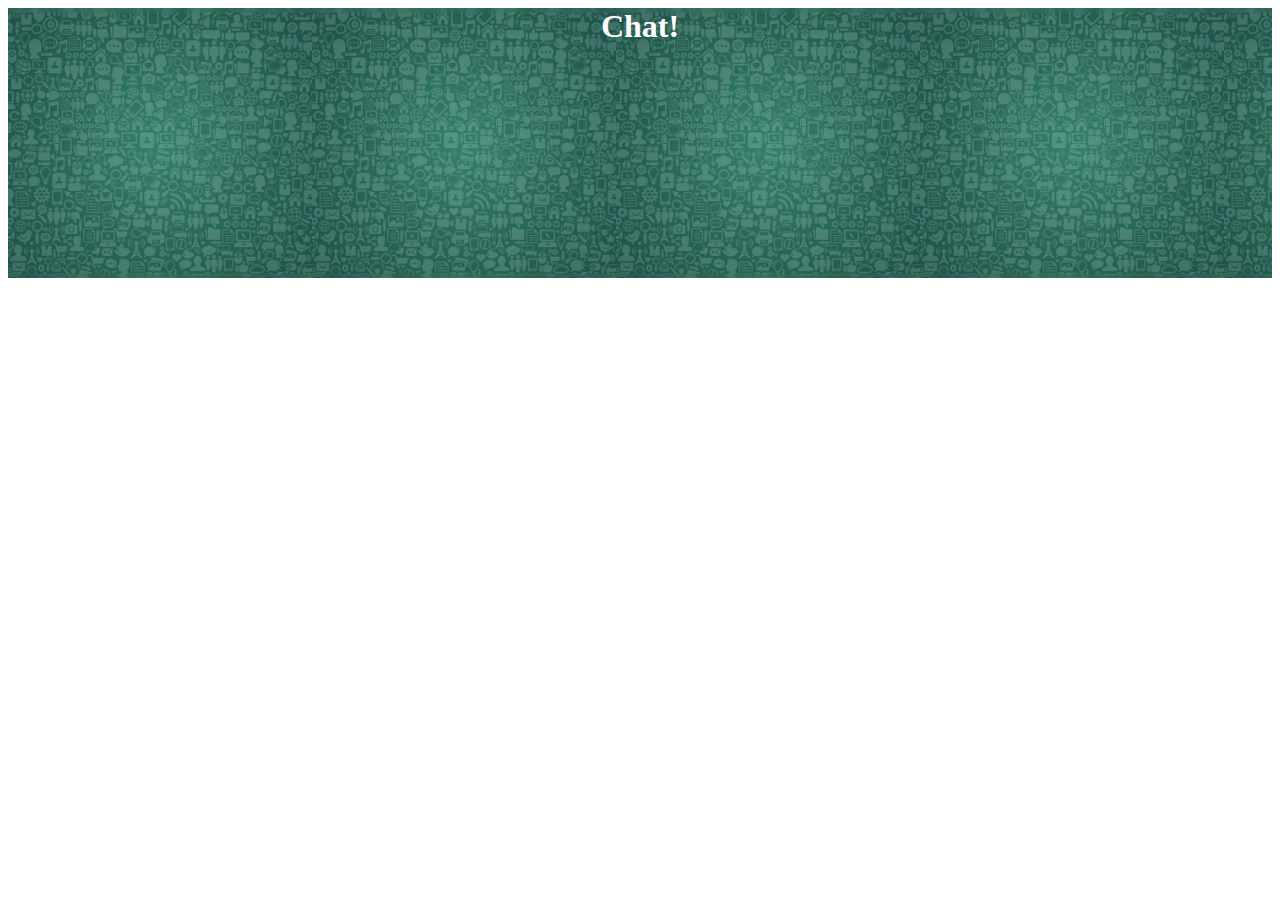
<file: task-1/index.html>
<!DOCTYPE html>
<html lang="en">
  <head>
    <meta charset="UTF-8" />
    <meta name="viewport" content="width=device-width, initial-scale=1.0" />
    <meta http-equiv="X-UA-Compatible" content="ie=edge" />
    <link rel="stylesheet" href="style.css" />
    <title>What's your background?</title>
  </head>
  <body>
    <header>
      <h1>Chat!</h1>
    </header>
  </body>
</html>
</file>
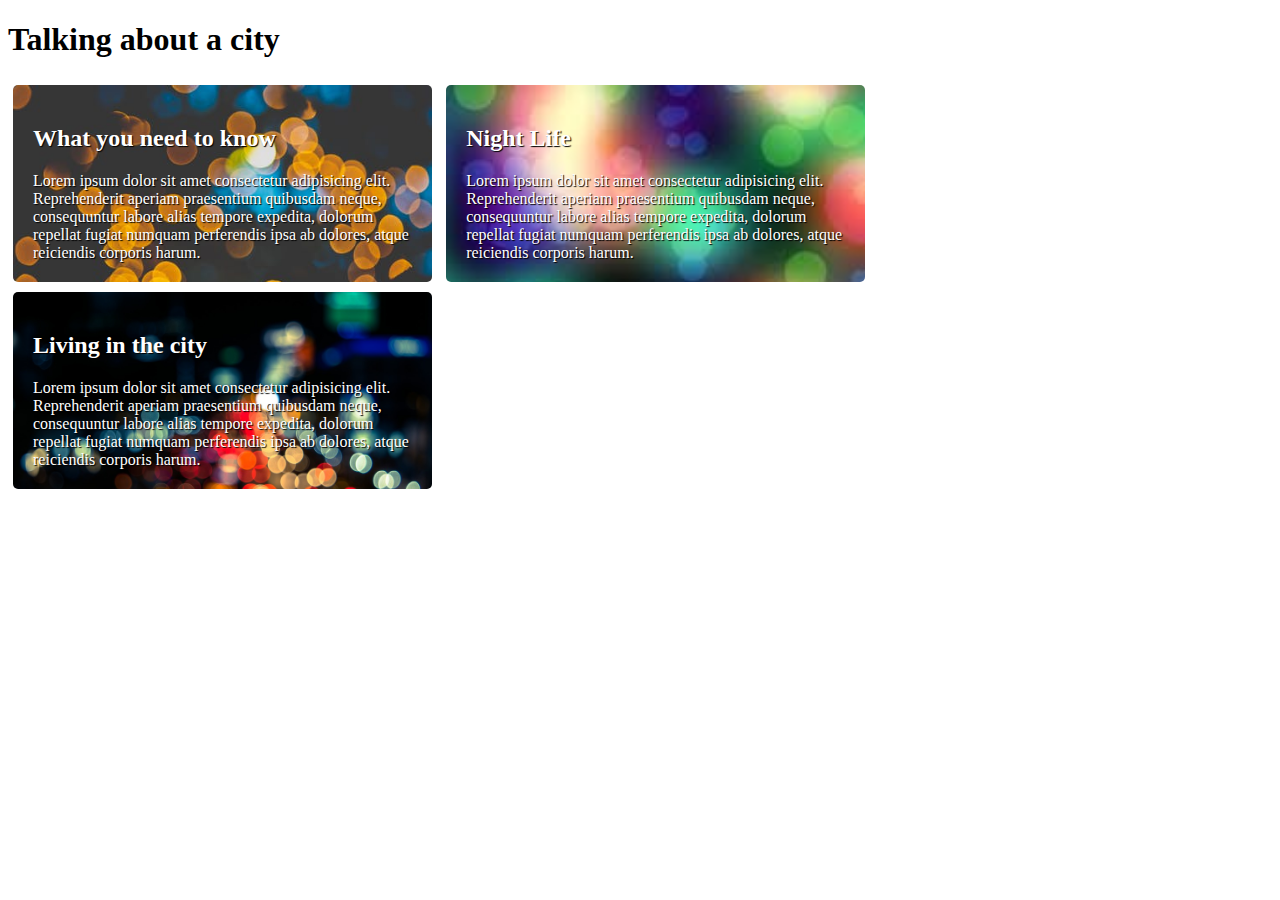
<file: task-2/index.html>
<!DOCTYPE html>
<html lang="en">
  <head>
    <meta charset="UTF-8" />
    <meta name="viewport" content="width=device-width, initial-scale=1.0" />
    <meta http-equiv="X-UA-Compatible" content="ie=edge" />
    <link rel="stylesheet" href="style.css" />
    <title>What's your background?</title>
  </head>
  <body>
    <header>
      <h1>Talking about a city</h1>
    </header>

    <section class="info-1">
      <h2>What you need to know</h2>
      <article>
        Lorem ipsum dolor sit amet consectetur adipisicing elit. Reprehenderit
        aperiam praesentium quibusdam neque, consequuntur labore alias tempore
        expedita, dolorum repellat fugiat numquam perferendis ipsa ab dolores,
        atque reiciendis corporis harum.
      </article>
    </section>

    <section class="info-2">
      <h2>Night Life</h2>
      <article>
        Lorem ipsum dolor sit amet consectetur adipisicing elit. Reprehenderit
        aperiam praesentium quibusdam neque, consequuntur labore alias tempore
        expedita, dolorum repellat fugiat numquam perferendis ipsa ab dolores,
        atque reiciendis corporis harum.
      </article>
    </section>

    <section class="info-3">
      <h2>Living in the city</h2>
      <article>
        Lorem ipsum dolor sit amet consectetur adipisicing elit. Reprehenderit
        aperiam praesentium quibusdam neque, consequuntur labore alias tempore
        expedita, dolorum repellat fugiat numquam perferendis ipsa ab dolores,
        atque reiciendis corporis harum.
      </article>
    </section>
  </body>
</html>
</file>
<file: task-1/style.css>
body {
  height: 100vh;
  overflow: hidden;
}

header {
  height: 30%;
  background: url(assets/background.jpg) repeat;
  background-size: contain;
}

h1 {
  text-align: center;
  color: white;
  margin: 0;
}
</file>
<file: task-2/style.css>
.info-1,
.info-2,
.info-3 {
  width: 30%;
  color: white;
  text-shadow: 1px 1px 1px black;
  display: inline-block;
  border-radius: 5px;
  padding: 20px;
  margin: 5px;
  background-position: bottom;
}
.info-1 {
  background: url(assets/task2-bg.jpeg) no-repeat;
  background-size: cover;
}
.info-2 {
  background: url(assets/task2-bg1.jpeg) no-repeat;
  background-size: cover;
}
.info-3 {
  background: url(assets/task2-bg2.jpg) no-repeat;
  background-size: cover;
}
</file>
